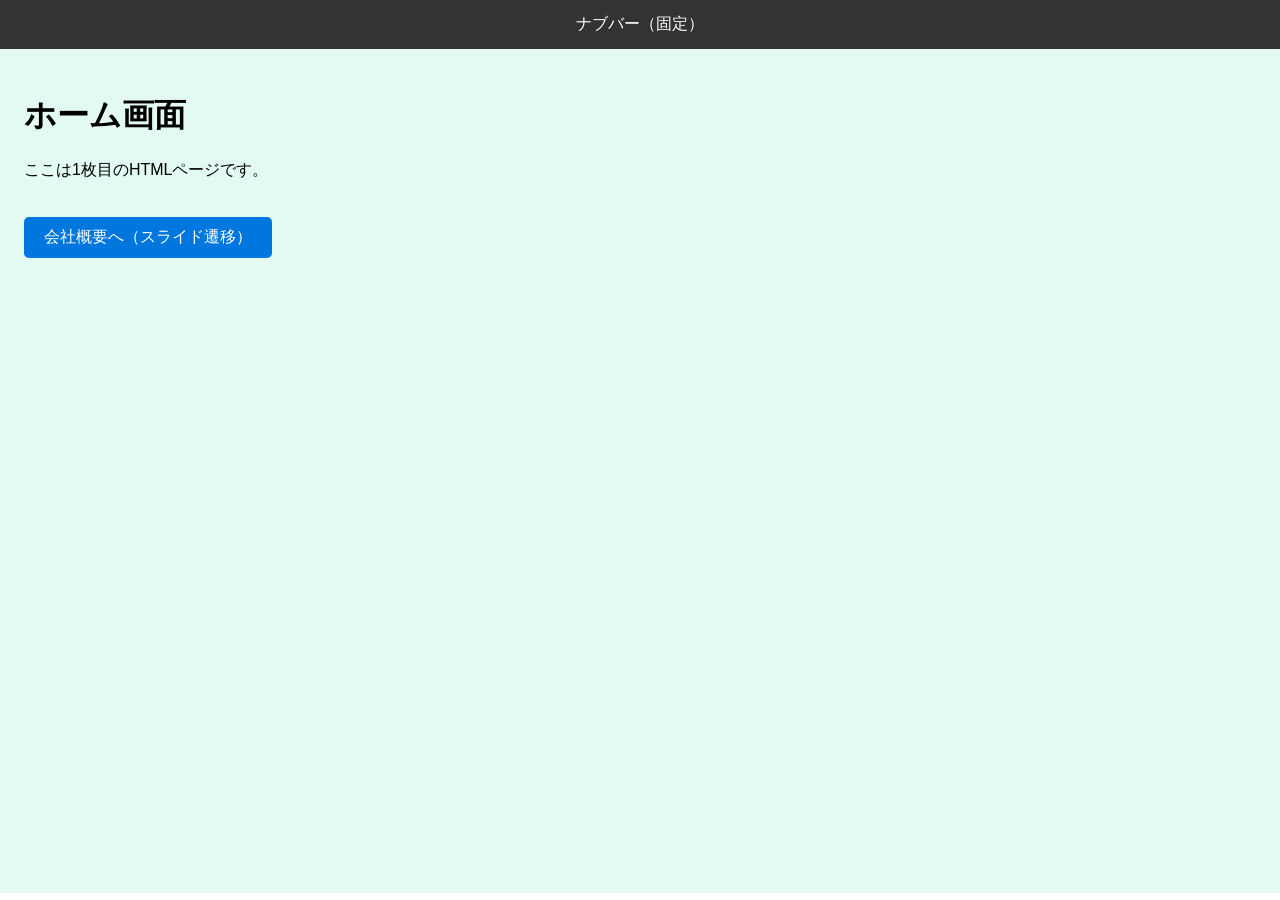
<file: index.html>
<!DOCTYPE html>
<html lang="ja">
<head>
  <meta charset="UTF-8">
  <meta name="viewport" content="width=device-width, initial-scale=1">
  <title>ページ1: ホーム</title>
  <link rel="stylesheet" href="style.css">
</head>
<body>
  <nav class="navbar">ナブバー（固定）</nav>
  
  <main class="content site-home">
    <h1>ホーム画面</h1>
    <p>ここは1枚目のHTMLページです。</p>
    <a href="about.html" class="btn">会社概要へ（スライド遷移）</a>
  </main>
</body>
</html>
</file>
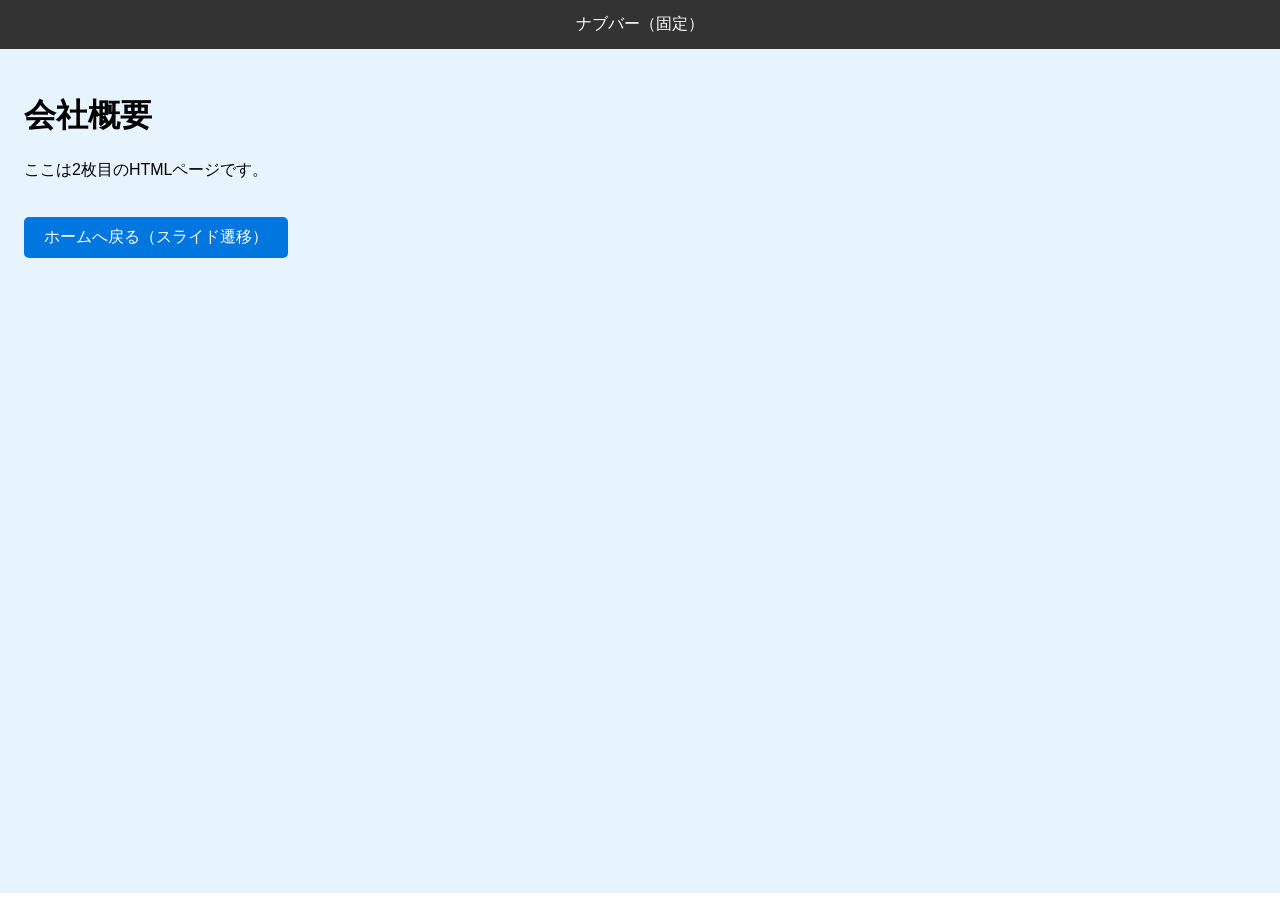
<file: about.html>
<!DOCTYPE html>
<html lang="ja">
<head>
  <meta charset="UTF-8">
  <meta name="viewport" content="width=device-width, initial-scale=1">
  <title>ページ2: 会社概要</title>
  <link rel="stylesheet" href="style.css">
</head>
<body>
  <nav class="navbar">ナブバー（固定）</nav>
  
  <main class="content site-about">
    <h1>会社概要</h1>
    <p>ここは2枚目のHTMLページです。</p>
    <a href="index.html" class="btn">ホームへ戻る（スライド遷移）</a>
  </main>
</body>
</html>
</file>
<file: style.css>
/* ==========================================================================
   1. ビュー・トランジションの基本設定
   ========================================================================== */

/* 魔法のスイッチ：別ページへの通常リンクでもビュー・トランジションを有効にする */
@view-transition {
  navigation:auto;
}

/* アニメーションさせたいパーツ（メインコンテンツ）に識別名をつける */
.content {
  view-transition-name: page-content;
}

/* ==========================================================================
   2. アニメーション（スライド）の定義
   ========================================================================== */

/* 共通設定：アニメーションの速度やタイミング */
::view-transition-group(page-content) {
  animation-duration: 0.5s;
  animation-timing-function: ease-in-out;
}

/* 古いページ（出ていく方）の動き */
::view-transition-old(page-content) {
  animation-name: slide-out;
}

/* 新しいページ（入ってくる方）の動き */
::view-transition-new(page-content) {
  animation-name: slide-in;
}

/* アニメーションの具体的な軌道 */
@keyframes slide-out {
  to { transform: translateX(-100vw); } /* 左へ消えていく */
}

@keyframes slide-in {
  from { transform: translateX(100vw); } /* 右から入ってくる */
}

/* ==========================================================================
   3. 基本的な見た目のデザイン（おまけ）
   ========================================================================== */
body {
  margin: 0;
  font-family: sans-serif;
  overflow-x: hidden;
}
.navbar {
  background: #333;
  color: #fff;
  padding: 14px 16px;
  text-align: center;
  position: sticky;
  top: 0;
  z-index: 10; /* アニメーションするコンテンツより上に表示 */
}
.content {
  padding: 24px;
  box-sizing: border-box;
  min-height: calc(100vh - 56px);
}
.site-home { background-color: #e3faf2; }
.site-about { background-color: #e8f4fd; }
.btn {
  display: inline-block;
  padding: 10px 20px;
  background: #0076df;
  color: white;
  text-decoration: none;
  border-radius: 5px;
  margin-top: 20px;
}

/* -------------------- */
/* レスポンシブ調整 */
/* -------------------- */
html { -webkit-text-size-adjust: 100%; }

@media (max-width: 900px) {
  .content { padding: 20px; }
  .btn { padding: 12px 18px; }
}

@media (max-width: 600px) {
  .content { padding: 16px; }
  h1 { font-size: 1.4rem; margin-top: 6px; }
  p { font-size: 0.95rem; }
  .btn { display: block; width: 100%; box-sizing: border-box; text-align: center; }
  .navbar { padding: 12px 14px; font-size: 1rem; }
  .content { min-height: calc(100vh - 48px); }
}
</file>
